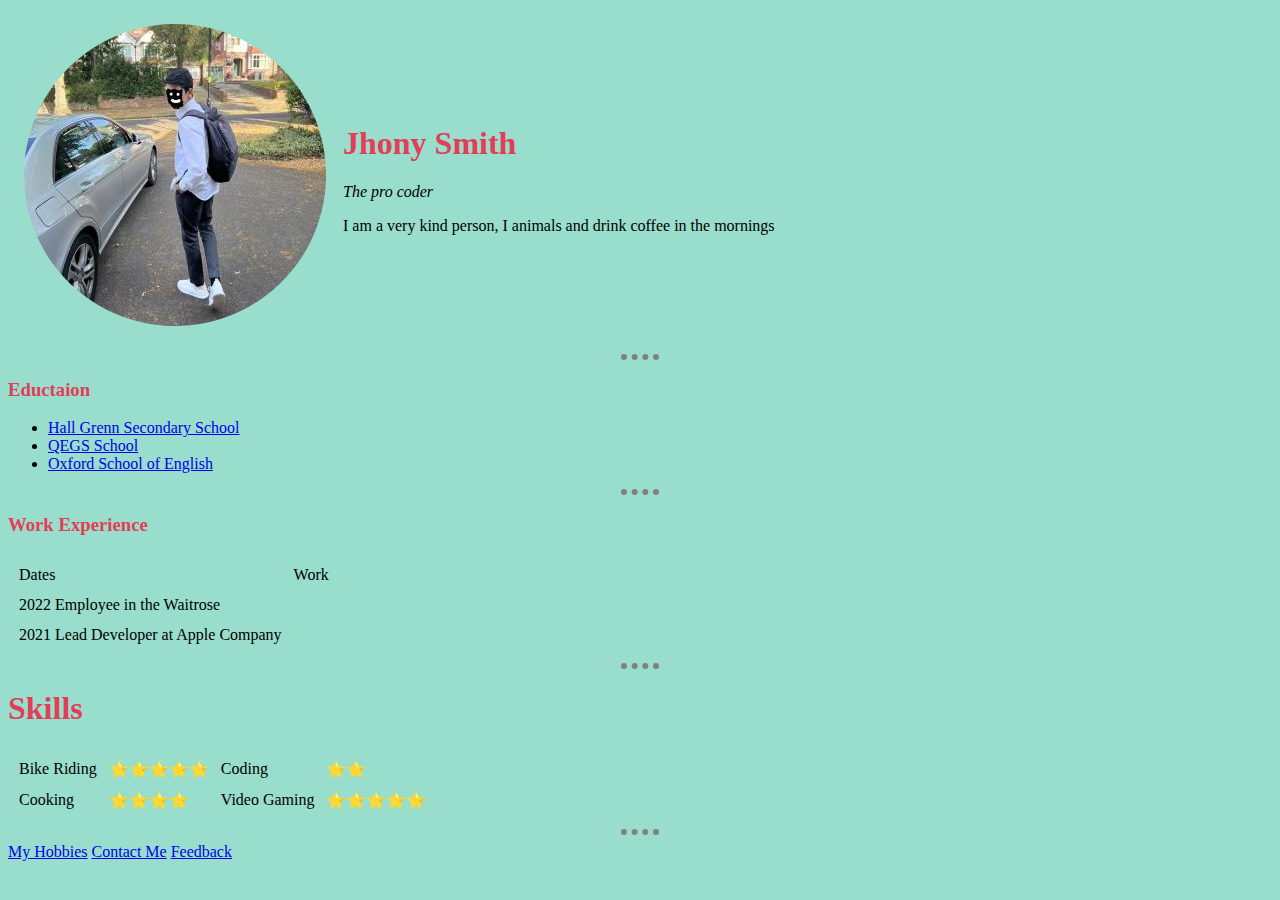
<file: index.html>
<!DOCTYPE html>
<html lang="en" dir="ltr">

<head>
  <meta charset="utf-8">
  <title>Jhonny's Personal Site</title>
  <link rel="stylesheet" href="css/styles.css">

</head>

<body>
  <table cellspacing="15">
    <tr>
      <td><img src="images/me.png" alt="Ramazans picture"></td>
      <td>
        <h1>Jhony Smith</h1>
        <em>
          <p>The pro coder</p>
        </em>
        <p>I am a very kind person, I animals and drink coffee in the mornings</p>
      </td>
    </tr>
  </table>
  <hr>
  <h3>Eductaion</h3>
  <ul>
    <li><a href="https://www.hallgreen.bham.sch.uk/%22%3E">Hall Grenn Secondary School</a></li>
    <li><a href="https://www.qegsblackburn.com">QEGS School</a></li>
    <li><a href="https://www.oxfordschoolofenglish.com/%22%3E">Oxford School of English</a></li>
  </ul>
  <hr>
  <h3>Work Experience</h3>
  <table cellspacing="10">
    <thead>
      <tr>
        <td>Dates</td>
        <td>Work</td>
      </tr>
    </thead>
    <tbody>
      <tr>
        <td>2022 Employee in the Waitrose</td>
      </tr>
      <tr>
        <td>2021 Lead Developer at Apple Company</td>
      </tr>
    </tbody>
  </table>
  <hr>
  <h1>Skills</h1>
  <table cellspacing="10">
    <tr>
      <td>Bike Riding</td>
      <td>⭐⭐⭐⭐⭐</td>
      <td>Coding</td>
      <td>⭐⭐</td>
    </tr>
    <tr>
      <td>Cooking</td>
      <td>⭐⭐⭐⭐</td>
      <td>Video Gaming</td>
      <td>⭐⭐⭐⭐⭐</td>
    </tr>
  </table>
  <hr>
  <a href="hobbies.html">My Hobbies</a>
  <a href="contact-details.html">Contact Me</a>
  <a href="feedback.html">Feedback</a>
</body>

</html>
</file>
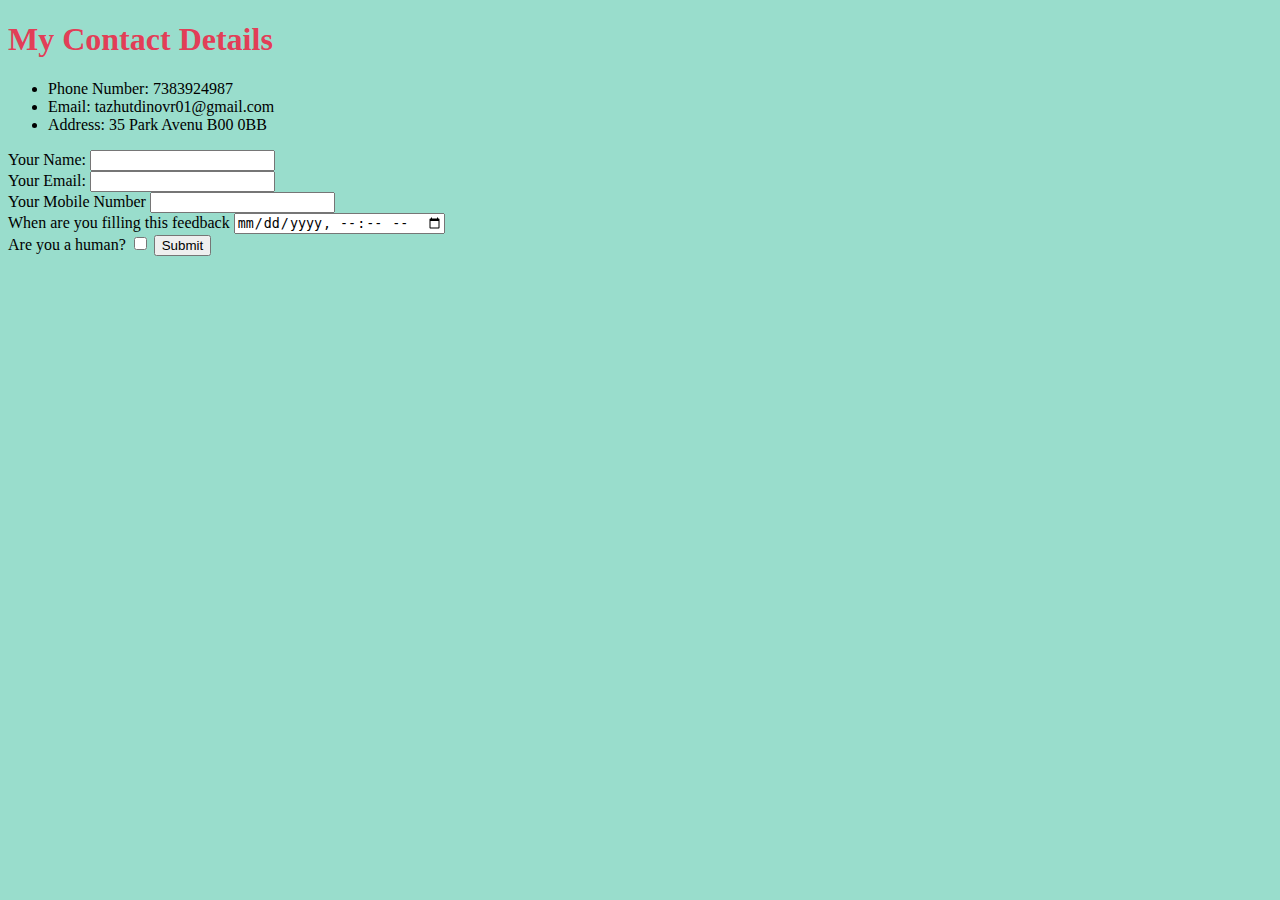
<file: contact-details.html>
<!DOCTYPE html>
<html lang="en" dir="ltr">

<head>
  <meta charset="utf-8">
  <title>My Contact Info</title>
  <link rel="stylesheet" href="css/styles.css">
</head>

<body>
  <h1>My Contact Details</h1>
  <ul>
    <li>Phone Number: 7383924987</li>
    <li>Email: tazhutdinovr01@gmail.com</li>
    <li>Address: 35 Park Avenu B00 0BB</li>
  </ul>
  <form class="" action="index.html" method="post">
    <label>Your Name:</label>
    <input type="text" name="" value=""><br>
    <label>Your Email:</label>
    <input type="email" name="" value=""><br>
    <label>Your Mobile Number</label>
    <input type="tel" name="" value=""><br>
    <label>When are you filling this feedback</label>
    <input type="datetime-local" name="" value=""><br>
    <label>Are you a human?</label>
    <input type="checkbox" name="" value="">
    <input type="submit" name="">
  </form>

</body>

</html>
</file>
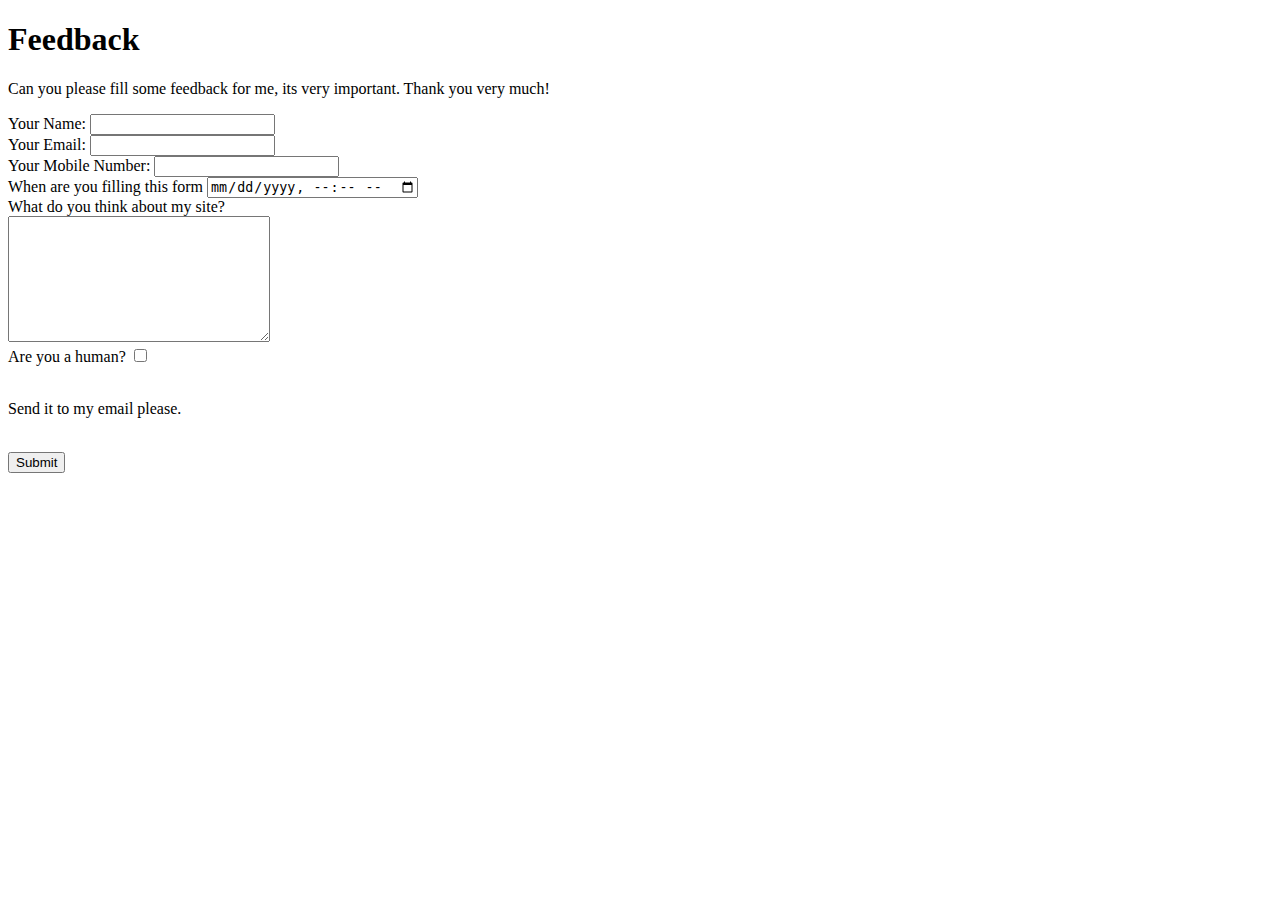
<file: feedback.html>
<!DOCTYPE html>
<html lang="en" dir="ltr">

<head>
  <meta charset="utf-8">
  <title>feedback</title>
</head>

<body>
  <h1>Feedback</h1>
  <p>Can you please fill some feedback for me, its very important. Thank you very much!</p>
  <form action="mailto:tazhutdnovr01@gmail.com" method="post" enctype="text/plain">
    <label>Your Name:</label>
    <input type="text" name="yourName" value=""><br>
    <label>Your Email:</label>
    <input type="text" name="yourEmail" value=""><br>
    <label>Your Mobile Number:</label>
    <input type="text" name="yourNumber" value=""><br>
    <label>When are you filling this form</label>
    <input type="datetime-local" name="date" value=""><br>
    <label>What do you think about my site?</label><br>
    <textarea name="name" rows="8" cols="30"></textarea><br>
    <label>Are you a human?</label>
    <input type="checkbox" name="" value=""><br>
    <br>
    <p>Send it to my email please.</p>
    <br>
    <input type="submit" name="">
  </form>
</body>

</html>
</file>
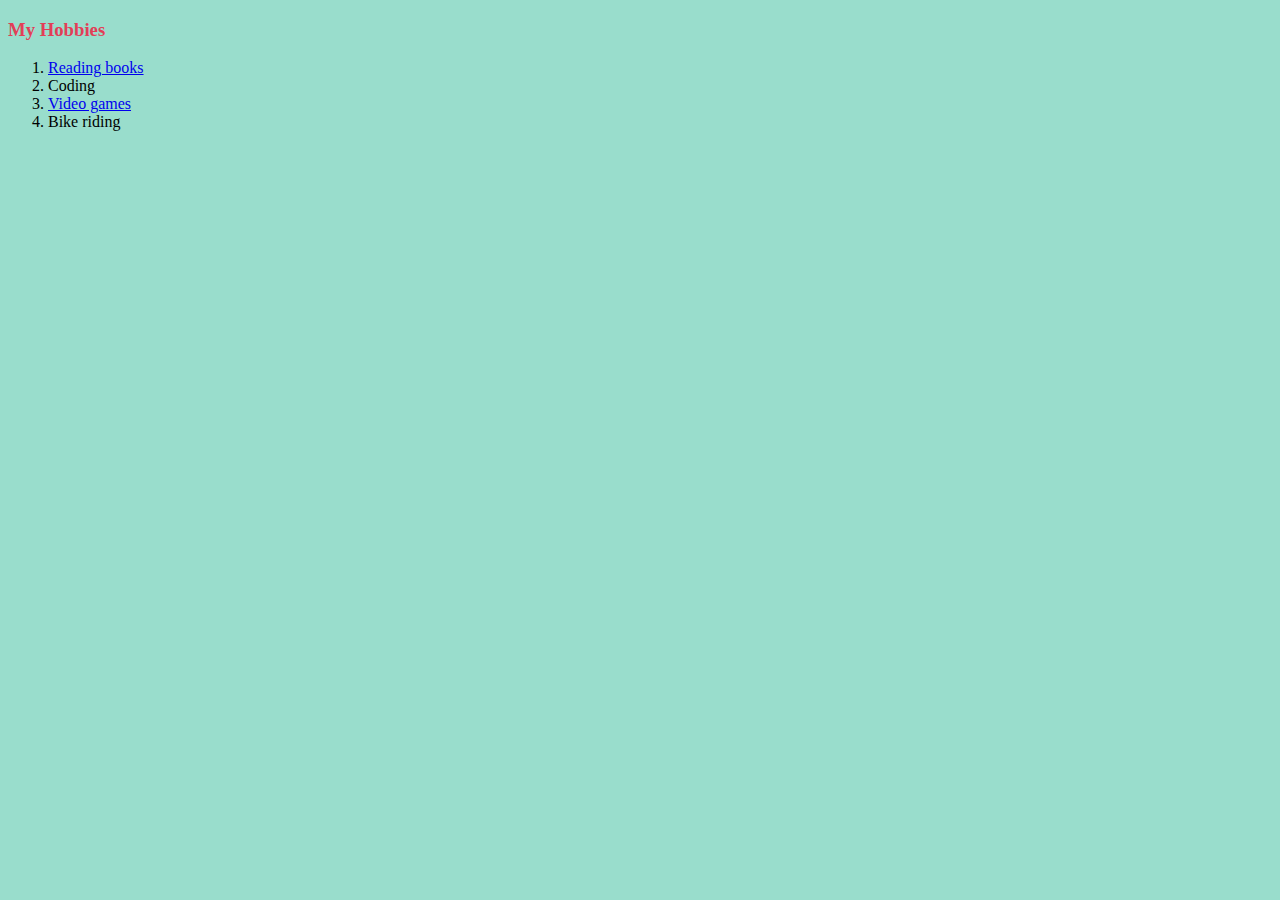
<file: hobbies.html>
<!DOCTYPE html>
<html lang="en" dir="ltr">

<head>
  <meta charset="utf-8">
  <title>My Hobbies</title>
  <link rel="stylesheet" href="css/styles.css">
</head>

<body>
  <h3>My Hobbies</h3>
  <ol>
    <li><a href="https://www.scribd.com/book/488174479/Read-People-Like-a-Book-How-to-Analyze-Understand-and-Predict-People-s-Emotions-Thoughts-Intentions-and-Behaviors?utm_medium=cpc&utm_source=google_search&utm_campaign=3Q_Google_DSA_NB_RoW&utm_term=&utm_device=c&gclid=Cj0KCQjw94WZBhDtARIsAKxWG-97HdJGktJc_FCqJnvd3RKLpQ4nUxfZGZPVCMmpdkTejCfNNQi5BzEaAnJWEALw_wcB%22%3E">Reading
        books</a></li>
    <li>Coding</li>
    <li><a href=" https://www.google.com/search?q=Minecraft&rlz=1C1GCEU_en-GBGB1017GB1017&oq=Minecraft&aqs=chrome..69i57j69i59j35i39j0i67j46i67i433j69i61j69i60l2.3464j0j7&sourceid=chrome&ie=UTF-8%22%3E">Video games</a></li>
    <li>Bike riding</li>
  </ol>
</body>

</html>
</file>
<file: css/styles.css>
body {
  background-color: #99DDCC;
}
hr {
  border-style: none;
  border-top-style: dotted;
  border-color: grey;
  border-width: 6px;
  width: 3%;
}
h3 {
  color: #E23E57;
}

h1 {
  color: #E23E57;
}
</file>
